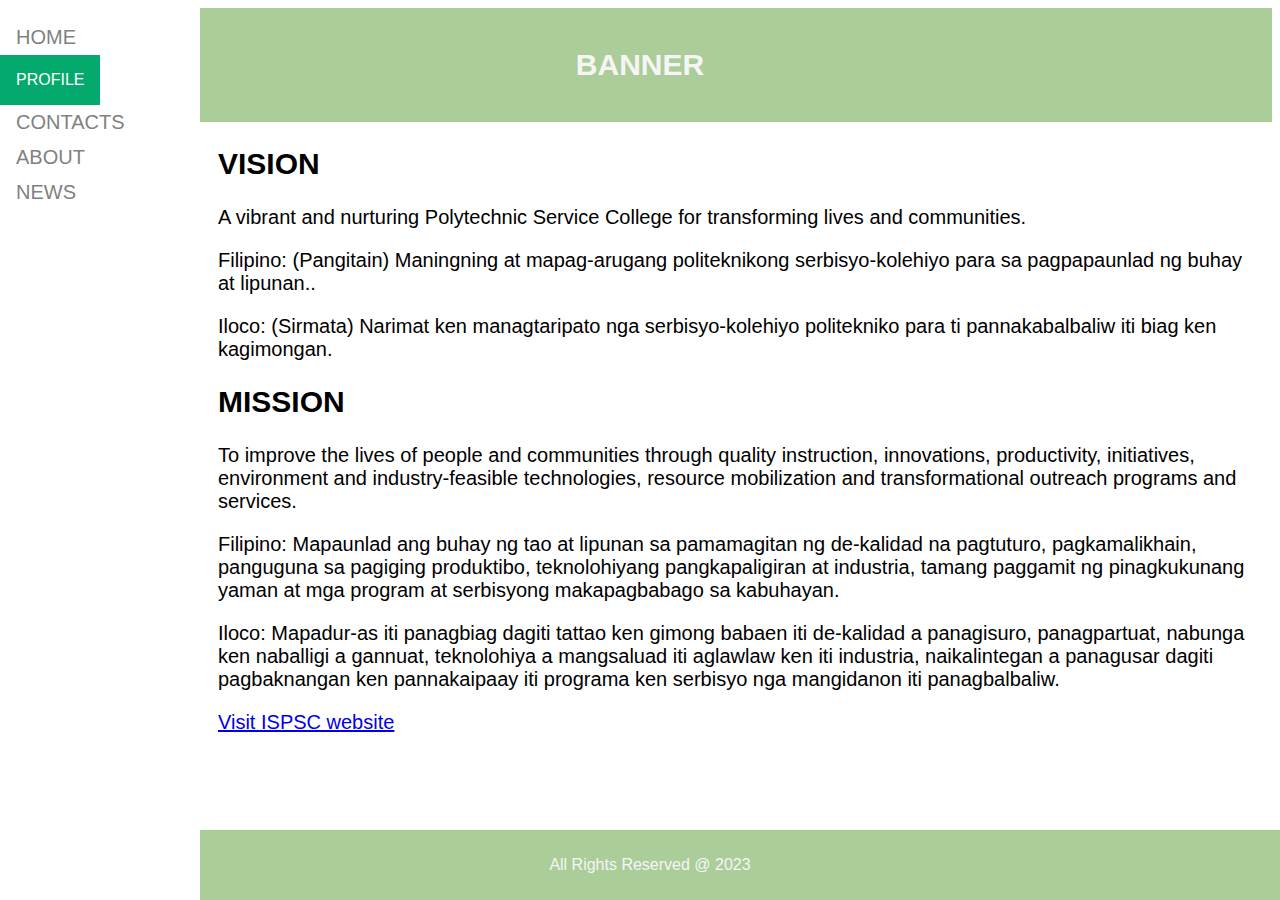
<file: index.html>
<!DOCTYPE html>
<html>
<head>
<meta name="viewport" content="width=device-width, initial-scale=1">
<link rel="stylesheet" href="https://cdnjs.cloudflare.com/ajax/libs/font-awesome/4.7.0/css/font-awesome.min.css">
<link rel="stylesheet" href="style.css">
</head>
<body>
<header>
  <h2>BANNER</h2>
</header>
<div class="sidenav">
  <a href="index.html">HOME</a>
  <div class="dropdown">
  <button class="dropbtn">PROFILE</button>
  <div class="dropdown-content">
    <a href="profile.html">Profile</a>
    <a href="pictures.html">Pictures</a>
    <a href="videos.html">Videos</a>
  </div>
  </div>
  <a href="contacts.html">CONTACTS</a>
  <a href="about.html">ABOUT</a>
  <a href="news.html">NEWS</a>
</div>

<div class="main">
  <h2>VISION</h2>
  <p>A vibrant and nurturing Polytechnic Service College for transforming lives and communities.</p>
  <p>Filipino: (Pangitain) Maningning at mapag-arugang politeknikong serbisyo-kolehiyo para sa pagpapaunlad ng buhay at lipunan..</p>
  <p>Iloco: (Sirmata) Narimat ken managtaripato nga serbisyo-kolehiyo politekniko para ti pannakabalbaliw iti biag ken kagimongan.</p>
  <h2>MISSION</h2>
  <p>To improve the lives of people and communities through quality instruction, innovations, productivity, initiatives, environment and industry-feasible technologies, resource mobilization and transformational outreach programs and services.</p> 
  <p>Filipino: Mapaunlad ang buhay ng tao at lipunan sa pamamagitan ng de-kalidad na pagtuturo, pagkamalikhain, panguguna sa pagiging produktibo, teknolohiyang pangkapaligiran at industria, tamang paggamit ng pinagkukunang yaman at mga program at serbisyong makapagbabago sa kabuhayan.</p>
  <p>Iloco: Mapadur-as iti panagbiag dagiti tattao ken gimong babaen iti de-kalidad a panagisuro, panagpartuat, nabunga ken naballigi a gannuat, teknolohiya a mangsaluad iti aglawlaw ken iti industria, naikalintegan a panagusar dagiti pagbaknangan ken pannakaipaay iti programa ken serbisyo nga mangidanon iti panagbalbaliw.</p>
	<p><a href="https://ispsc.edu.ph/about/vision-mission/">Visit ISPSC website</a></p>
</div>

<script>
/* Loop through all dropdown buttons to toggle between hiding and showing its dropdown content - This allows the user to have multiple dropdowns without any conflict */
var dropdown = document.getElementsByClassName("dropdown-btn");
var i;

for (i = 0; i < dropdown.length; i++) {
  dropdown[i].addEventListener("click", function() {
    this.classList.toggle("active");
    var dropdownContent = this.nextElementSibling;
    if (dropdownContent.style.display === "block") {
      dropdownContent.style.display = "none";
    } else {
      dropdownContent.style.display = "block";
    }
  });
}
</script>

</body>
<footer>
    <p>All Rights Reserved @ 2023</p>
</footer>
</html>
</file>
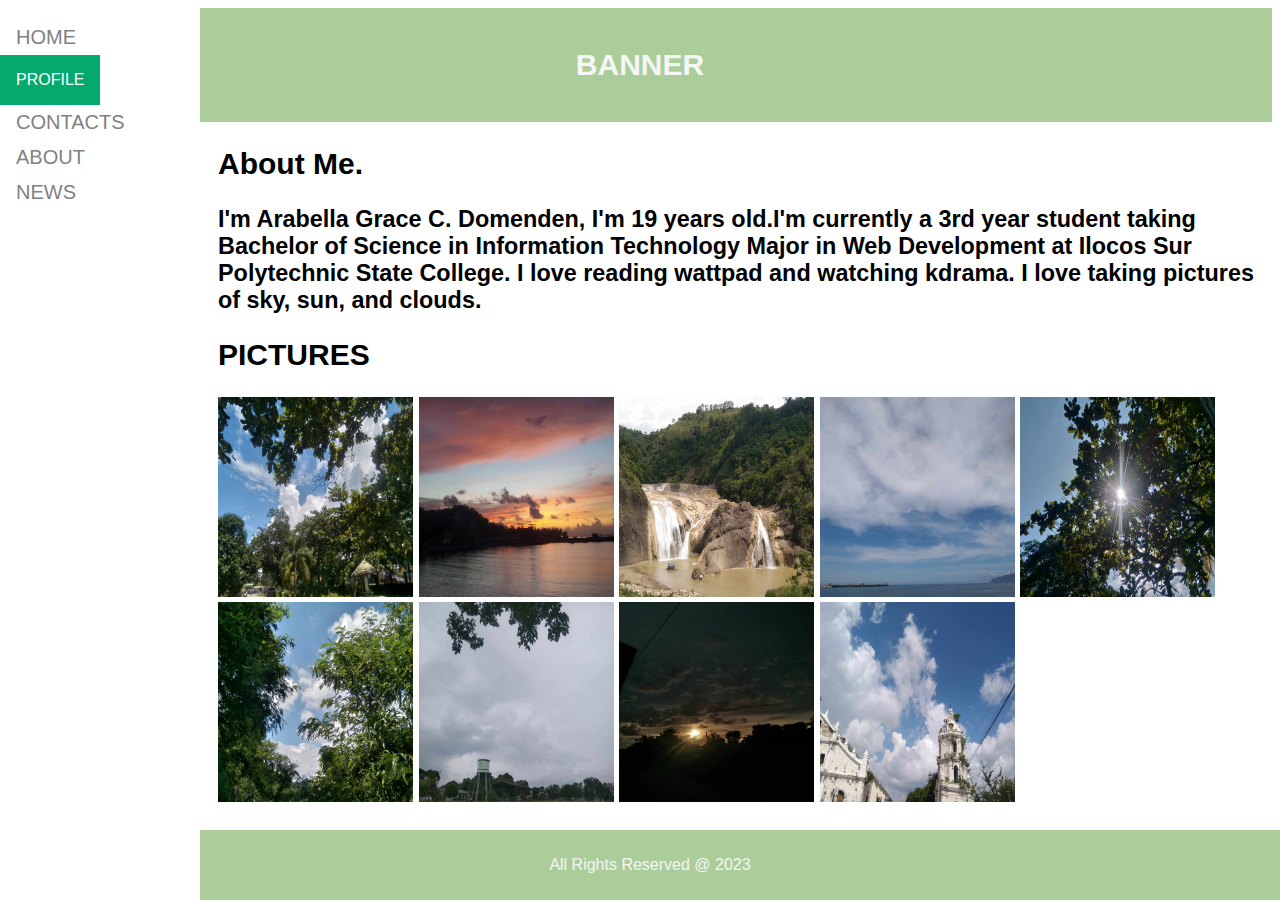
<file: about.html>
<!DOCTYPE html>
<html>
<head>
<meta name="viewport" content="width=device-width, initial-scale=1">
<link rel="stylesheet" href="https://cdnjs.cloudflare.com/ajax/libs/font-awesome/4.7.0/css/font-awesome.min.css">
<link rel="stylesheet" href="style.css">
</head>
<body>
<header>
  <h2>BANNER</h2>
</header>
<div class="sidenav">
  <a href="index.html">HOME</a>
  <div class="dropdown">
  <button class="dropbtn">PROFILE</button>
  <div class="dropdown-content">
    <a href="profile.html">Profile</a>
    <a href="pictures.html">Pictures</a>
    <a href="videos.html">Videos</a>
  </div>
  </div>
  <a href="contacts.html">CONTACTS</a>
  <a href="about.html">ABOUT</a>
  <a href="news.html">NEWS</a>
</div>

<div class="main">
  <h2>About Me.</h2>
  <h3>I'm Arabella Grace C. Domenden, I'm 19 years old.I'm currently a 3rd year student taking Bachelor of Science in Information Technology Major in Web Development at Ilocos Sur Polytechnic State College. I love reading wattpad and watching kdrama. 
    I love taking pictures of sky, sun, and clouds.</h3>
    <h2>PICTURES</h2>
	<img src="img/pic1.jpg"  width="195" height="200">
	<img src="img/pic2.jpg"  width="195" height="200">
	<img src="img/pic3.jpg"  width="195" height="200">
	<img src="img/pic4.jpg"  width="195" height="200">
	<img src="img/pic5.jpg"  width="195" height="200">
  <img src="img/pic6.jpg"  width="195" height="200">
  <img src="img/pic7.jpg"  width="195" height="200">
  <img src="img/pic8.jpg"  width="195" height="200">
  <img src="img/pic9.jpg"  width="195" height="200">

</div>

<script>
/* Loop through all dropdown buttons to toggle between hiding and showing its dropdown content - This allows the user to have multiple dropdowns without any conflict */
var dropdown = document.getElementsByClassName("dropdown-btn");
var i;

for (i = 0; i < dropdown.length; i++) {
  dropdown[i].addEventListener("click", function() {
    this.classList.toggle("active");
    var dropdownContent = this.nextElementSibling;
    if (dropdownContent.style.display === "block") {
      dropdownContent.style.display = "none";
    } else {
      dropdownContent.style.display = "block";
    }
  });
}
</script>

</body>
<footer>
    <p>All Rights Reserved @ 2023</p>
</footer>
</html>
</file>
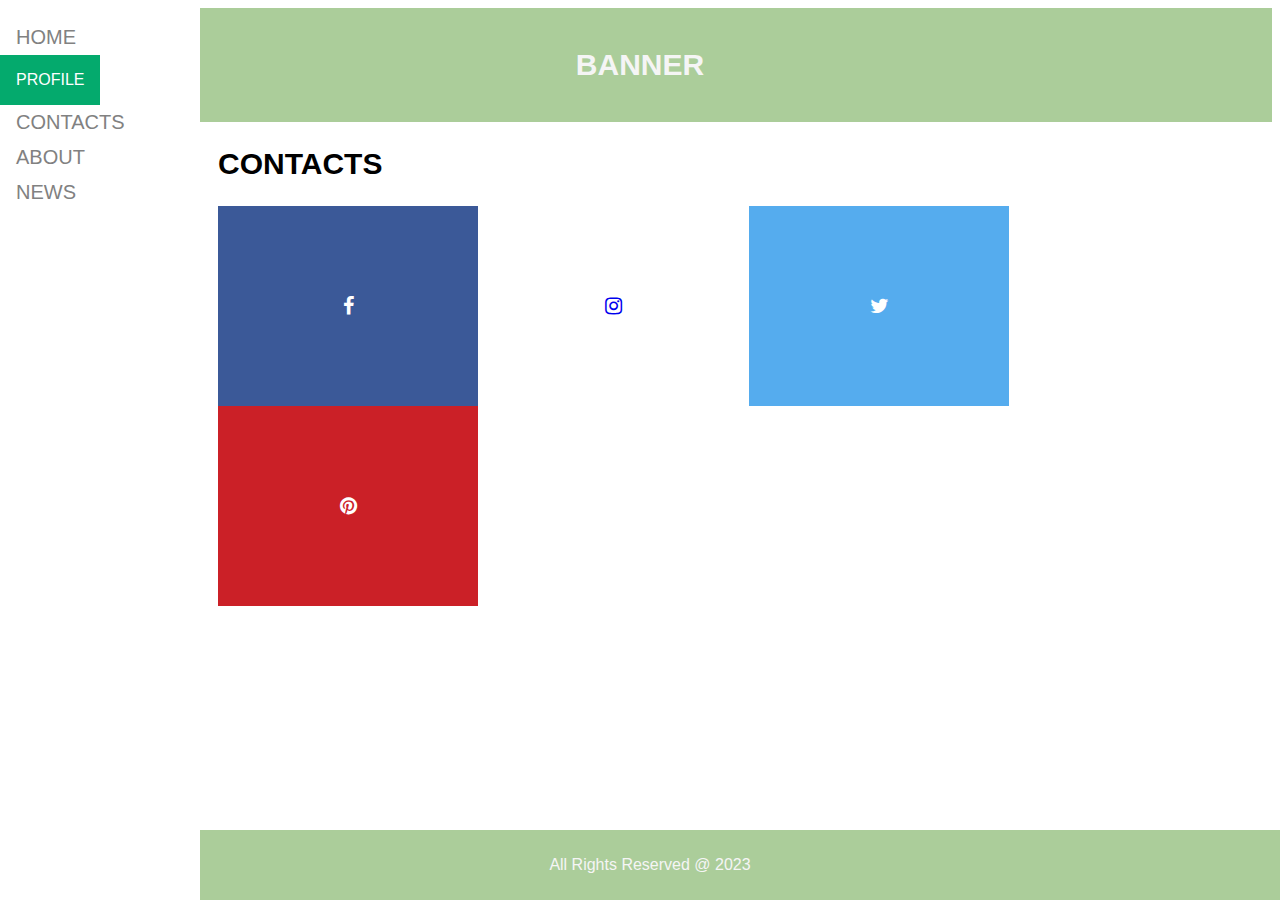
<file: contacts.html>
<!DOCTYPE html>
<html>
<head>
<meta name="viewport" content="width=device-width, initial-scale=1">
<link rel="stylesheet" href="https://cdnjs.cloudflare.com/ajax/libs/font-awesome/4.7.0/css/font-awesome.min.css">
<link rel="stylesheet" href="style.css">
</head>
<body>
<header>
  <h2>BANNER</h2>
</header>
<div class="sidenav">
  <a href="index.html">HOME</a>
  <div class="dropdown">
  <button class="dropbtn">PROFILE</button>
  <div class="dropdown-content">
    <a href="profile.html">Profile</a>
    <a href="pictures.html">Pictures</a>
    <a href="videos.html">Videos</a>
  </div>
  </div>
  <a href="contacts.html">CONTACTS</a>
  <a href="about.html">ABOUT</a>
  <a href="news.html">NEWS</a>
</div>

<div class="main">
  <h2>CONTACTS</h2>
  <article>
    <!-- Add icon library -->
<link rel="stylesheet" href="https://cdnjs.cloudflare.com/ajax/libs/font-awesome/4.7.0/css/font-awesome.min.css">

<!-- Add font awesome icons -->
<a href="https://web.facebook.com/arabella.calibuso28" class="fa fa-facebook"></a>
<a href="https://www.instagram.com/aruhhh_28/" class="fa fa-instagram"></a>
<a href="https://twitter.com/050723arabella" class="fa fa-twitter"></a>
<a href="https://www.pinterest.ph/arabelladomenden28/" class="fa fa-pinterest"></a>
  </article>
</div>

<script>
/* Loop through all dropdown buttons to toggle between hiding and showing its dropdown content - This allows the user to have multiple dropdowns without any conflict */
var dropdown = document.getElementsByClassName("dropdown-btn");
var i;

for (i = 0; i < dropdown.length; i++) {
  dropdown[i].addEventListener("click", function() {
    this.classList.toggle("active");
    var dropdownContent = this.nextElementSibling;
    if (dropdownContent.style.display === "block") {
      dropdownContent.style.display = "none";
    } else {
      dropdownContent.style.display = "block";
    }
  });
}
</script>

</body>
<footer>
    <p>All Rights Reserved @ 2023</p>
</footer>
</html>
</file>
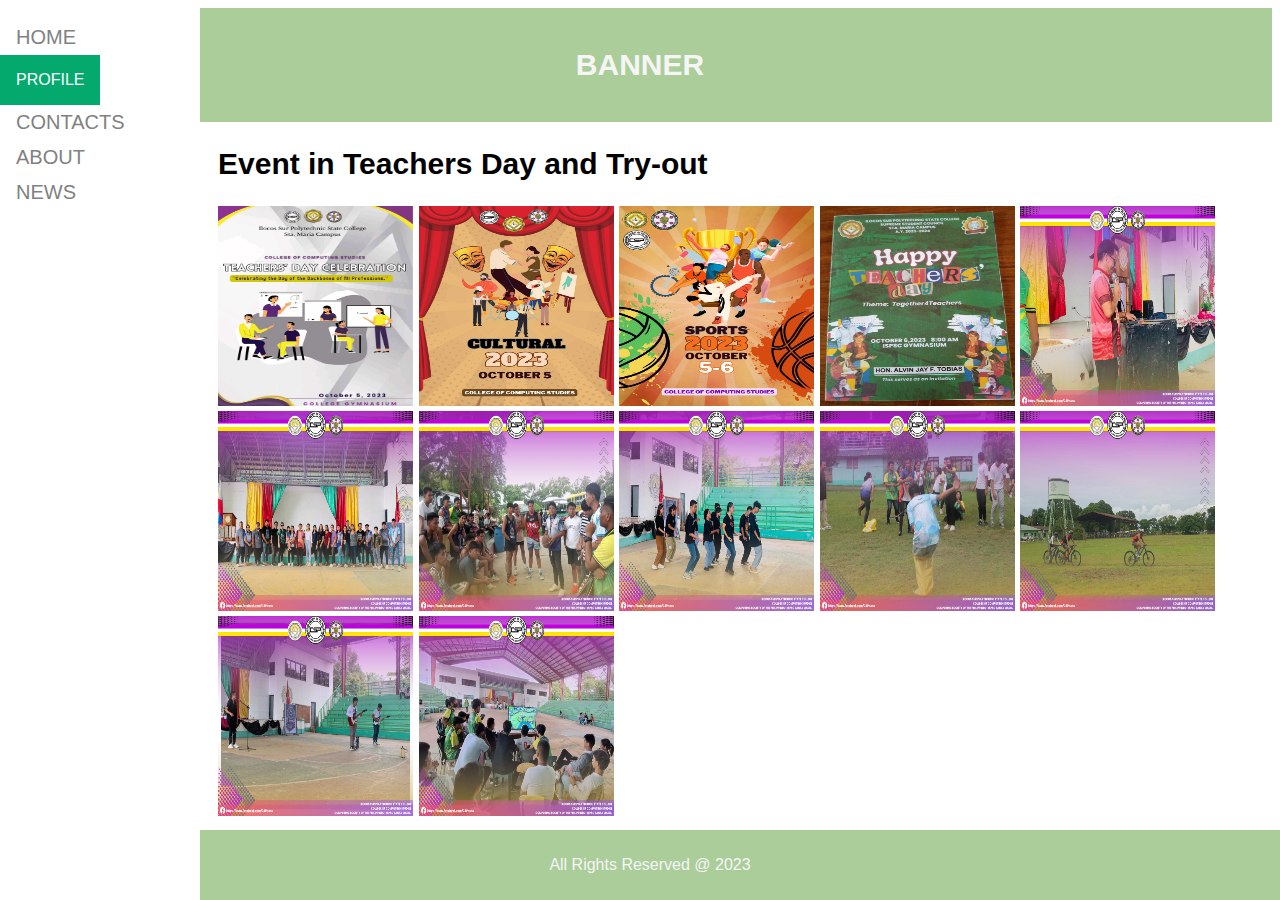
<file: news.html>
<!DOCTYPE html>
<html>
<head>
<meta name="viewport" content="width=device-width, initial-scale=1">
<link rel="stylesheet" href="https://cdnjs.cloudflare.com/ajax/libs/font-awesome/4.7.0/css/font-awesome.min.css">
<link rel="stylesheet" href="style.css">
</head>
<body>
<header>
  <h2>BANNER</h2>
</header>
<div class="sidenav">
  <a href="index.html">HOME</a>
  <div class="dropdown">
  <button class="dropbtn">PROFILE</button>
  <div class="dropdown-content">
    <a href="profile.html">Profile</a>
    <a href="pictures.html">Pictures</a>
    <a href="videos.html">Videos</a>
  </div>
  </div>
  <a href="contacts.html">CONTACTS</a>
  <a href="about.html">ABOUT</a>
  <a href="news.html">NEWS</a>
</div>

<div class="main">
  <h2>Event in Teachers Day and Try-out</h2>
  <img src="img/theme.jpg"  width="195" height="200">
  <img src="img/cultural.jpg"  width="195" height="200">
  <img src="img/sports.jpg"  width="195" height="200">
  <img src="img/program1.jpg"  width="195" height="200">
  <img src="img/ca.jpg"  width="195" height="200">
  <img src="img/css.jpg"  width="195" height="200">
  <img src="img/basketball.jpg"  width="195" height="200">
  <img src="img/culturaldance.jpg"  width="195" height="200">
  <img src="img/sockrace.jpg"  width="195" height="200">
  <img src="img/cycling.jpg"  width="195" height="200">
  <img src="img/sing.jpg"  width="195" height="200">
  <img src="img/ml.jpg"  width="195" height="200">
</div>

<script>
/* Loop through all dropdown buttons to toggle between hiding and showing its dropdown content - This allows the user to have multiple dropdowns without any conflict */
var dropdown = document.getElementsByClassName("dropdown-btn");
var i;

for (i = 0; i < dropdown.length; i++) {
  dropdown[i].addEventListener("click", function() {
    this.classList.toggle("active");
    var dropdownContent = this.nextElementSibling;
    if (dropdownContent.style.display === "block") {
      dropdownContent.style.display = "none";
    } else {
      dropdownContent.style.display = "block";
    }
  });
}
</script>

</body>
<footer>
    <p>All Rights Reserved @ 2023</p>
</footer>
</html>
</file>
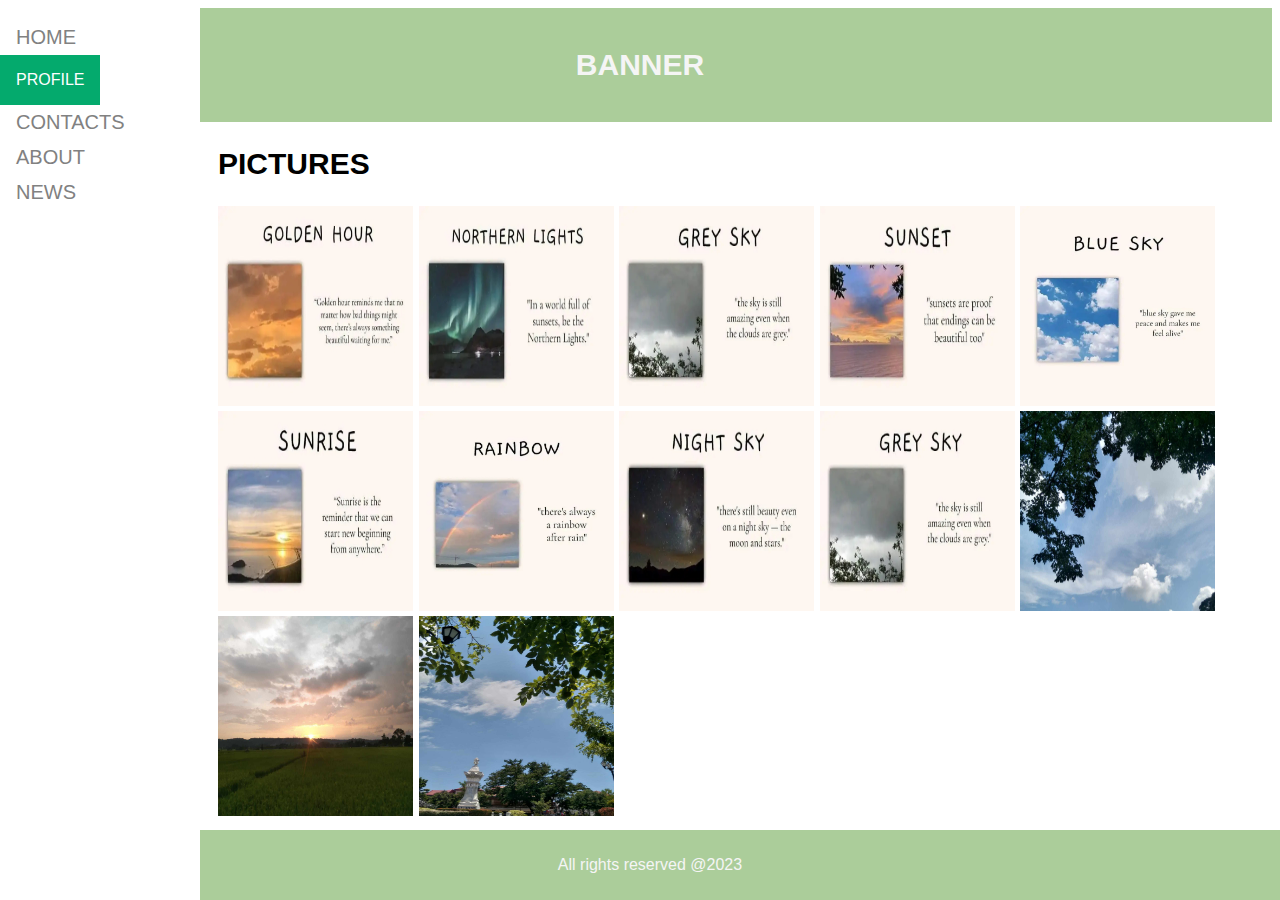
<file: pictures.html>
<!DOCTYPE html>
<html>
<head>
<meta name="viewport" content="width=device-width, initial-scale=1">
<link rel="stylesheet" href="https://cdnjs.cloudflare.com/ajax/libs/font-awesome/4.7.0/css/font-awesome.min.css">
<link rel="stylesheet" href="style.css">
</head>
<body>
<div class="sidenav">
  <a href="index.html">HOME</a>
  <div class="dropdown">
  <button class="dropbtn">PROFILE</button>
  <div class="dropdown-content">
    <a href="profile.html">Profile</a>
    <a href="pictures.html">Pictures</a>
    <a href="videos.html">Videos</a>
  </div>
  </div>
  <a href="contacts.html">CONTACTS</a>
  <a href="about.html">ABOUT</a>
  <a href="news.html">NEWS</a>
</div>

<header>
  <h2>BANNER</h2>
</header>

<div class="main">
    <h2>PICTURES</h2>
	<img src="img/goldenhour.jpg"  width="195" height="200">
	<img src="img/northern.jpg"  width="195" height="200">
	<img src="img/greysky.jpg"  width="195" height="200">
	<img src="img/sunset.jpg"  width="195" height="200">
	<img src="img/sky.jpg"  width="195" height="200">
	<img src="img/sunrise.jpg"  width="195" height="200">
	<img src="img/rainbow.jpg"  width="195" height="200">
	<img src="img/nightsky.jpg"  width="195" height="200">
	<img src="img/greysky.jpg"  width="195" height="200">
	<img src="img/pic10.jpg"  width="195" height="200">
	<img src="img/pic11.jpg"  width="195" height="200">
    <img src="img/pic12.jpg"  width="195" height="200">
  </div>
</section>

<footer>
  <p>All rights reserved @2023</p>
</footer>

</body>
</html>
</file>
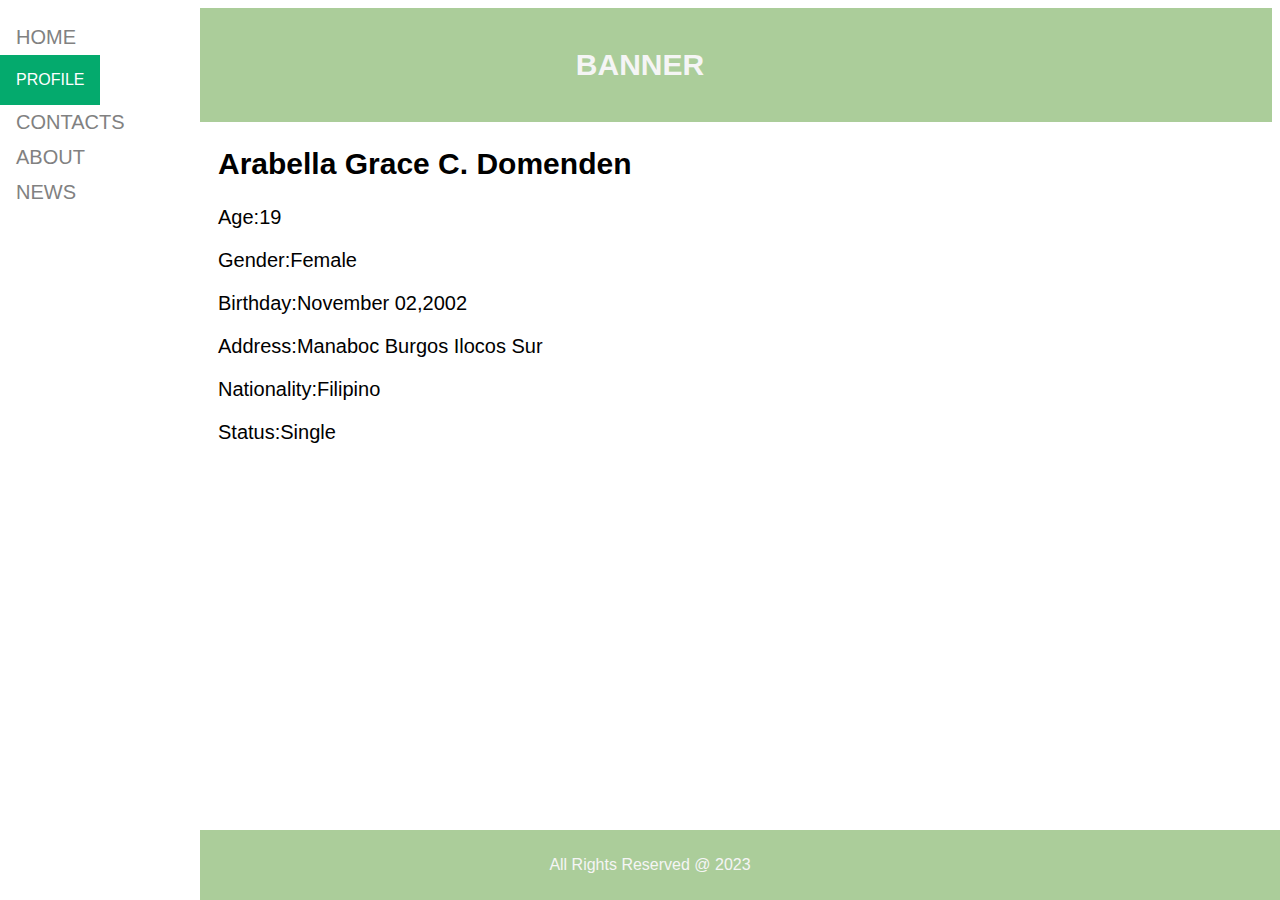
<file: profile.html>
<!DOCTYPE html>
<html>
<head>
<meta name="viewport" content="width=device-width, initial-scale=1">
<link rel="stylesheet" href="https://cdnjs.cloudflare.com/ajax/libs/font-awesome/4.7.0/css/font-awesome.min.css">
<link rel="stylesheet" href="style.css">
</head>
<body>
<header>
  <h2>BANNER</h2>
</header>
<div class="sidenav">
  <a href="index.html">HOME</a>
  <div class="dropdown">
  <button class="dropbtn">PROFILE</button>
  <div class="dropdown-content">
    <a href="profile.html">Profile</a>
    <a href="pictures.html">Pictures</a>
    <a href="videos.html">Videos</a>
  </div>
  </div>
  <a href="contacts.html">CONTACTS</a>
  <a href="about.html">ABOUT</a>
  <a href="news.html">NEWS</a>
</div>

<div class="main">
  <h2>Arabella Grace C. Domenden</h2>
      <p>Age:19</p>
      <p>Gender:Female</p>
      <p>Birthday:November 02,2002</p>
      <p>Address:Manaboc Burgos Ilocos Sur</p>
      <p>Nationality:Filipino</p>
      <p>Status:Single</p>
</div>

<script>
/* Loop through all dropdown buttons to toggle between hiding and showing its dropdown content - This allows the user to have multiple dropdowns without any conflict */
var dropdown = document.getElementsByClassName("dropdown-btn");
var i;

for (i = 0; i < dropdown.length; i++) {
  dropdown[i].addEventListener("click", function() {
    this.classList.toggle("active");
    var dropdownContent = this.nextElementSibling;
    if (dropdownContent.style.display === "block") {
      dropdownContent.style.display = "none";
    } else {
      dropdownContent.style.display = "block";
    }
  });
}
</script>

</body>
<footer>
    <p>All Rights Reserved @ 2023</p>
</footer>
</html>
</file>
<file: style.css>
body {
    font-family: "Lato", sans-serif;
  }
  
  /* Fixed sidenav, full height */
  .sidenav {
    height: 100%;
    width: 200px;
    position: fixed;
    z-index: 1;
    top: 0;
    left: 0;
    background-color: white;;
    overflow-x: hidden;
    padding-top: 20px;
  }
  header {
      padding: 15px;
      text-align: center;
      background: #abcd9a;
      color: whitesmoke;
      font-size: 20px;
      }
  
  /* Style the sidenav links and the dropdown button */
  .sidenav a{
    padding: 6px 8px 6px 16px;
    text-decoration: none;
    font-size: 20px;
    color: #818181;
    display: block;
    border: none;
    background: none;
    width: 100%;
    text-align: left;
    cursor: pointer;
    outline: none;
  }
  
  /* On mouse-over */
  .sidenav a:hover, .dropdown-btn:hover {
    color: #f1f1f1;
  }
  
  /* Main content */
  .main {
    margin-left: 200px; /* Same as the width of the sidenav */
    font-size: 20px; /* Increased text to enable scrolling */
    padding: 0px 10px;
  }
  .dropbtn {
    background-color: #04AA6D;
    color: white;
    padding: 16px;
    font-size: 16px;
    border: none;
  }
  
  /* The container <div> - needed to position the dropdown content */
  .dropdown {
    position: relative;
    display: inline-block;
  }
  
  /* Dropdown Content (Hidden by Default) */
  .dropdown-content {
    display: none;
    position: absolute;
    background-color: #f1f1f1;
    min-width: 160px;
    box-shadow: 0px 8px 16px 0px rgba(0,0,0,0.2);
    z-index: 1;
  }
  
  /* Links inside the dropdown */
  .dropdown-content a {
    color: black;
    padding: 12px 16px;
    text-decoration: none;
    display: block;
  }
  
  /* Change color of dropdown links on hover */
  .dropdown-content a:hover {background-color: #ddd;}
  
  /* Show the dropdown menu on hover */
  .dropdown:hover .dropdown-content {display: block;}
  
  /* Change the background color of the dropdown button when the dropdown content is shown */
  .dropdown:hover .dropbtn {background-color: #3e8e41;}
  
  /* Optional: Style the caret down icon */
  .fa-caret-down {
    float: right;
    padding-right: 8px;
  }
  
  /* Some media queries for responsiveness */
  @media screen and (max-height: 450px) {
    .sidenav {padding-top: 15px;}
    .sidenav a {font-size: 18px;}
  }
  footer {
      text-align: center;
      padding: 10px;
      background-color: #abcd9a;
      color: whitesmoke;
      position:fixed;
      left:0;
      bottom:0;
      width:100%;
  }
  /* Style all font awesome icons */
  .fa {
    padding: 90px;
    font-size: 30px;
    width: 80px;
    text-align: center;
    text-decoration: none;
  }
  
  /* Add a hover effect if you want */
  .fa:hover {
    opacity: 0.7;
  }
  
  /* Set a specific color for each brand */
  
  /* Facebook */
  .fa-facebook {
    background: #3B5998;
    color: white;
  }
  
  /* Instagram */
  .fa-instagram {
    background:white ;
    color:#f9ce34, #ee2a7b and #6228d7;
  }
  
  /* Twitter */
  .fa-twitter {
    background: #55ACEE;
    color: white;
  }
  
  /* Pinterest */
  .fa-pinterest {
    background: #cb2027;
    color: white;
  }
</file>
